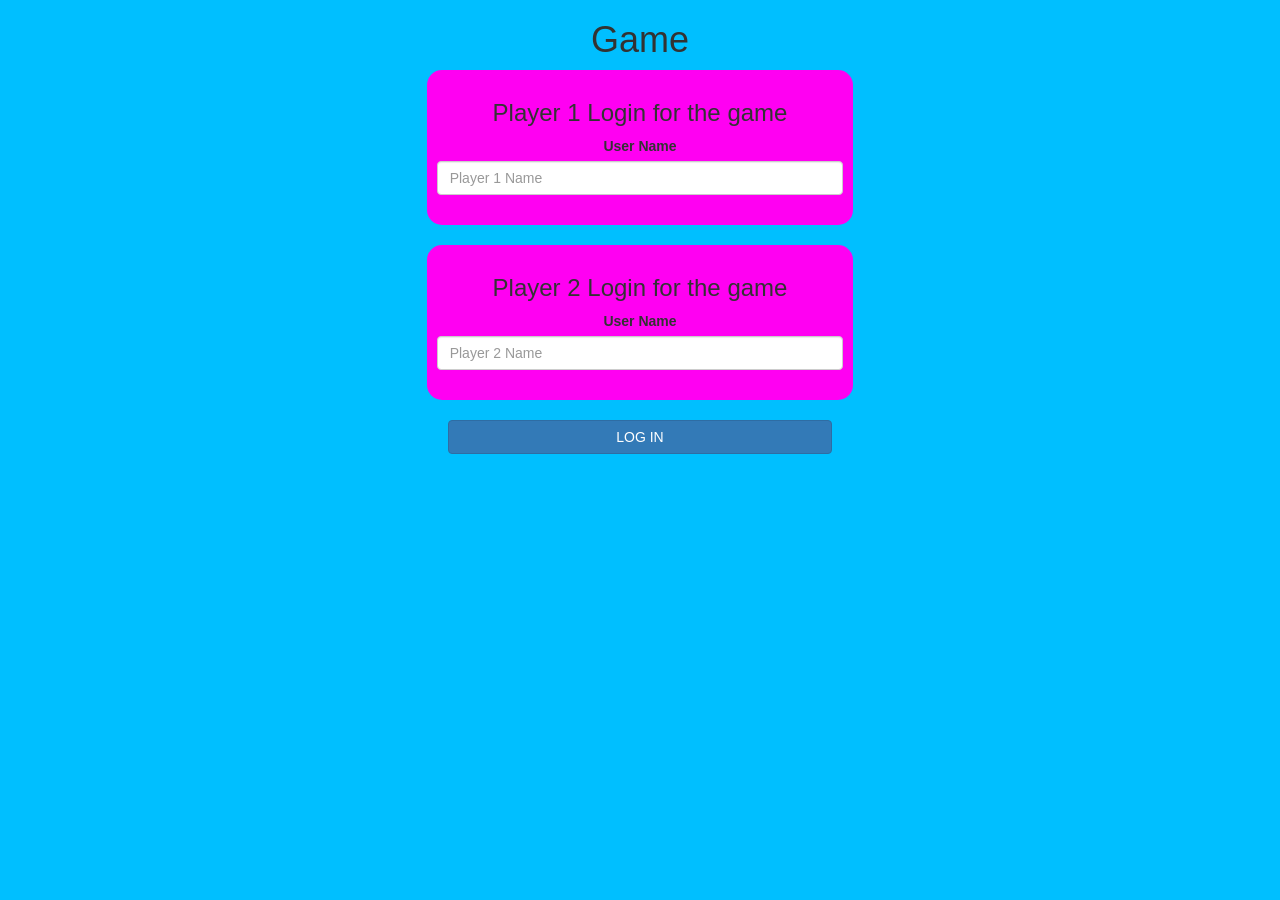
<file: index.html>
<!DOCTYPE html>
<html>
<head>
	<title>Guess The Word</title>

<meta name="viewport" content="width=device-width, initial-scale=1">
<link rel="stylesheet" href="https://maxcdn.bootstrapcdn.com/bootstrap/3.4.0/css/bootstrap.min.css">
<script src="https://ajax.googleapis.com/ajax/libs/jquery/3.4.1/jquery.min.js"></script>
<script src="https://maxcdn.bootstrapcdn.com/bootstrap/3.4.0/js/bootstrap.min.js"></script>

<link rel="stylesheet" type="text/css" href="game.css">

<script src="game_login.js"></script>
</head>
<body>
	<center>
		<h1>Game</h1>
		<div class="col-lg-4 col-sm-8 col-xs-11 login_div1">
			<h3>Player 1 Login for the game</h3>
			<label>User Name</label>
			<input type="text" id="player1_name_input" class="form-control" placeholder="Player 1 Name">
			<br>
		</div>
		<br>

		<div class="col-lg-4 col-sm-8 col-xs-11 login_div2">
			<h3>Player 2 Login for the game</h3>
			<label>User Name</label>
			<input type="text" id="player2_name_input" class="form-control" placeholder="Player 2 Name">
			<br>
		</div>
		<br>
		<button  style = "width:30%" id="ok" class = " btn btn-primary" onclick="adduser()">LOG IN </button>
	</center>

</body>
</html>
</file>
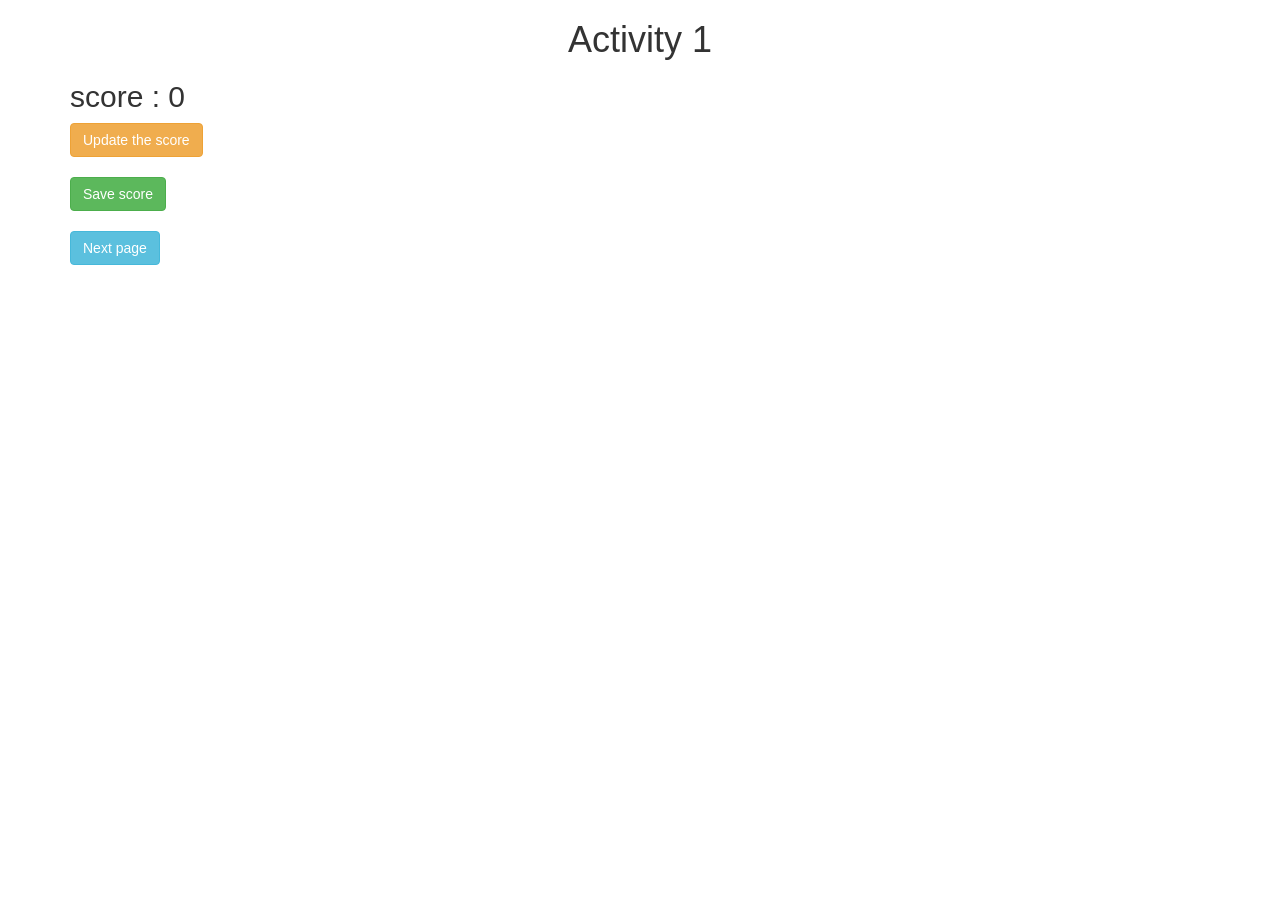
<file: activity_1.html>
<!DOCTYPE html>
<html>
<head>
	<title>Activity 1</title>

<meta name="viewport" content="width=device-width, initial-scale=1">
<link rel="stylesheet" href="https://maxcdn.bootstrapcdn.com/bootstrap/3.4.0/css/bootstrap.min.css">
<script src="https://ajax.googleapis.com/ajax/libs/jquery/3.4.1/jquery.min.js"></script>
<script src="https://maxcdn.bootstrapcdn.com/bootstrap/3.4.0/js/bootstrap.min.js"></script>
</head>
<body>

	<div class="container">
		<h1 style="text-align: center;">Activity 1</h1>
        <h2 id="score">score : 0</h2>
		<button class="btn btn-warning" onclick="upscore()">Update the score</button>
		<br>
		<br>

		<button class="btn btn-success" onclick="savescore()">Save score</button>
		<br>
		<br>

		<button class="btn btn-info" onclick="next()">Next page</button>
	</div>

	
<script src="activity1.js"></script>
</body>
</html>
</file>
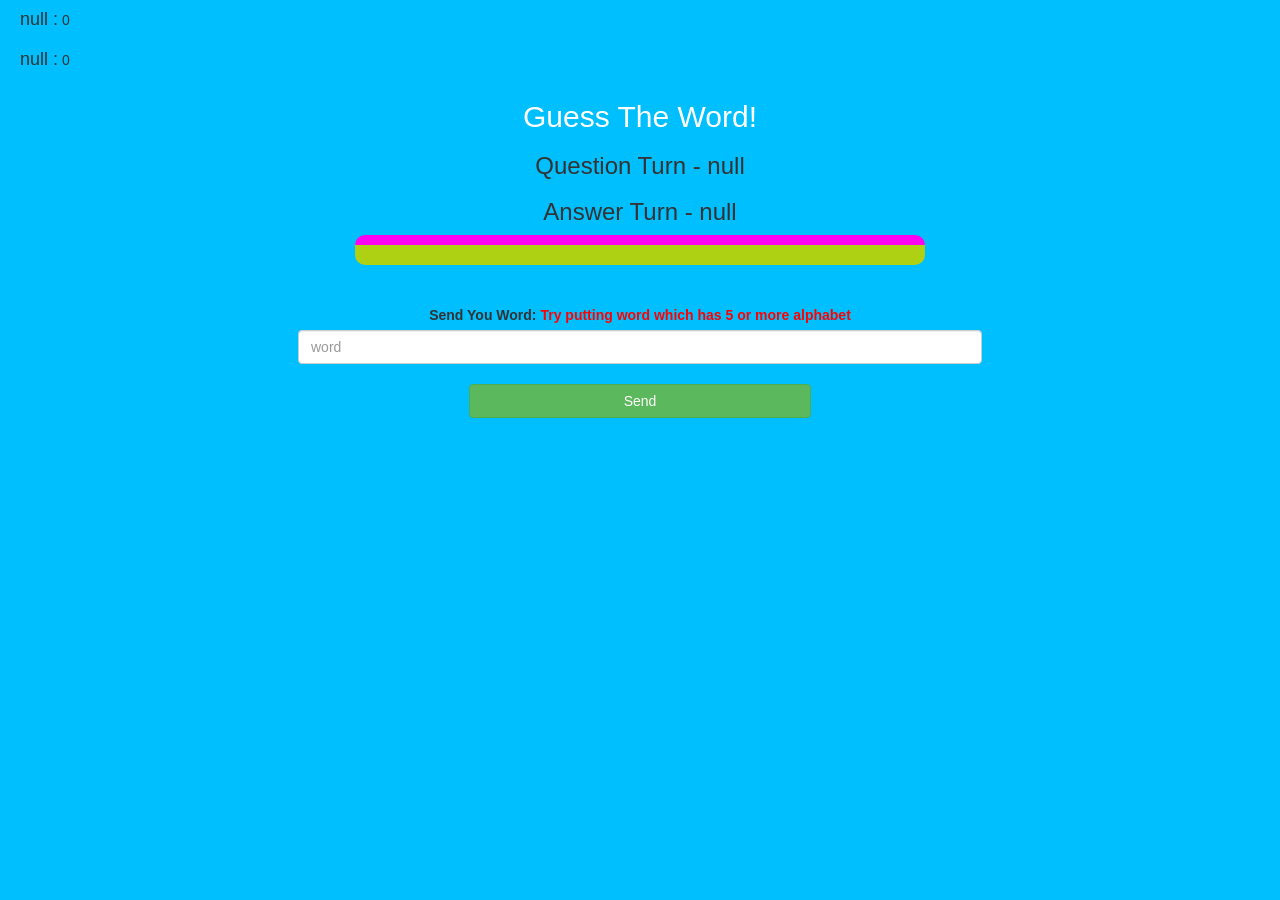
<file: game_page.html>
<!DOCTYPE html>
<html>
<head>
	<title>Guess The Word</title>

<meta name="viewport" content="width=device-width, initial-scale=1">
<link rel="stylesheet" href="https://maxcdn.bootstrapcdn.com/bootstrap/3.4.0/css/bootstrap.min.css">
<script src="https://ajax.googleapis.com/ajax/libs/jquery/3.4.1/jquery.min.js"></script>
<script src="https://maxcdn.bootstrapcdn.com/bootstrap/3.4.0/js/bootstrap.min.js"></script>

<link rel="stylesheet" type="text/css" href="game.css">
</head>
<body>
	<h4 id="player1_name"></h4> <span id="player1_score"></span>
	
	<br>

	<h4 id="player2_name"></h4> <span id="player2_score"></span>



<div class="container">
	<center>
		<h2 style="color: white;">Guess The Word!</h2>
		<h3 id="player_question"></h3>
		<h3 id="player_answer"></h3>
		<div id="output" class="col-lg-6"></div>
		
		<br>
		<br>

		<label>Send You Word: <b style="color: red">Try putting word which has 5 or more alphabet</b>

		<br>
		</label>
		<input type="text" id="word" class="form-control" placeholder="word">
		<br>
		<button onclick="send()" class="btn btn-success" style="width: 30%;">Send</button> </button>

	</center>
</div>

<script src="gaame_page.js"></script>
</body>
</html>
</file>
<file: game.css>
body
{
	background: rgb(0, 191, 255);
}

	.login_div1 , .login_div2
	{
		background: rgb(255, 0, 242);
		padding: 10px;
		float: none;
		border-radius: 15px;
	}


#player1_name , #player2_name
{
	display: inline-block;
	margin-left: 20px;
}
#word
{
	width: 60%;
}
#word_display
{
	letter-spacing: 5px;
}
#output
{
background: rgb(174, 209, 19);
border-radius: 10px;
border-top: 10px solid #ff00f2;
padding: 10px;
float: none;
text-align: left;
}
</file>
